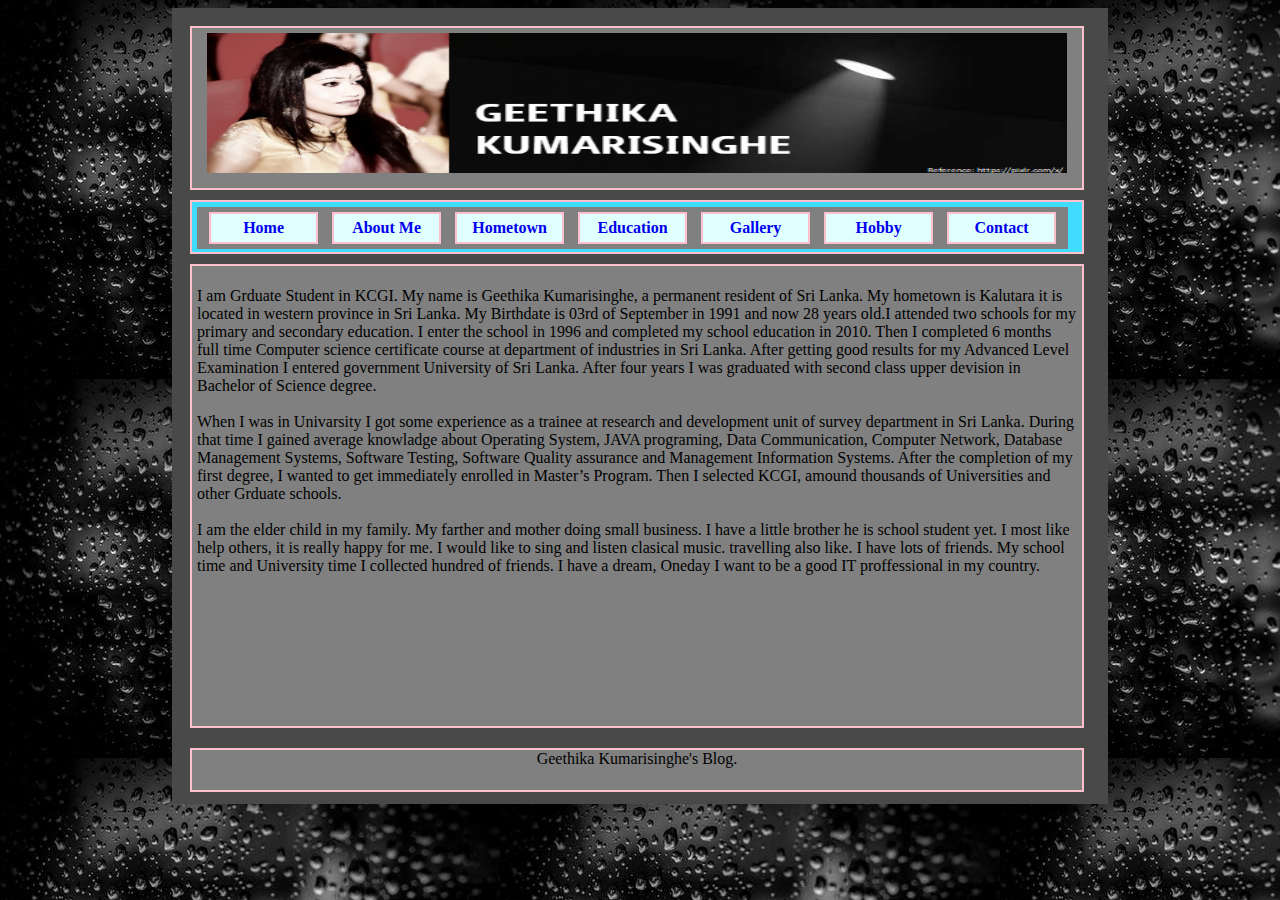
<file: about me.html>
<html>
<head>
<meta charset="UTF-8">

<link rel="stylesheet" media="(min-width: 640px)" href="style.css">


</head>

<body style="background-image:url(img/67Z.jpeg);">
<div id="pagebody" style="height: 780px;">
<div class="container" style="height: 150px;">
<img src="img/header.png" alt="header" width = "860" height ="140">
</div>
	<header>
	
    <div class="topnav">
    	<div class="topnavde"><a href="index.html"><b>Home</b></a></div>
			<div class="topnavde"><a href="about me.html"><b>About Me</b></a></div>
			<div class="topnavde"><a href="hometown.html"><b>Hometown</b></a></div>
			<div class="topnavde"><a href="entertainment.html"><b>Education</b></a></div>
			<div class="topnavde"><a href="gallery.html"><b>Gallery</b></a></div>
			<div class="topnavde"><a href="hobby.html"><b>Hobby</b></a></div>
			<div class="topnavde"><a href="contact.html"><b>Contact</b></a></div>
    </div>
    
	</header>

	<div class="container" style="height: 450px;">
	<div><p> I am Grduate Student in KCGI. My name is Geethika Kumarisinghe, 
	a permanent resident of Sri Lanka. My hometown is Kalutara it is located in western province 
	in Sri Lanka. My Birthdate is 03rd of September in 1991 and now 28 years old.I attended two schools 
	for my primary and secondary education. I enter the school in 1996 and completed my school education 
	in 2010. Then I completed 6 months full time Computer science certificate course at department of 
	industries in Sri Lanka. After getting good results for my Advanced Level Examination I entered government University of Sri Lanka. 
	After four years I was graduated with second class upper devision in Bachelor of Science degree. 
<br>
<br>
When I was in Univarsity I got some experience as a trainee at research and development unit of survey department in Sri Lanka.
During that time I gained average knowladge about Operating System, JAVA programing, Data Communication, Computer Network, Database Management Systems, Software Testing, 
Software Quality assurance and Management Information Systems. After the completion of my first degree, 
I wanted to get immediately enrolled in Master’s Program. Then I selected KCGI, amound thousands of Universities 
and other Grduate schools. 
<br>
<br>
I am the elder child in my family. My farther and mother doing small business. I have a little brother he is school student yet.
I most like help others, it is really happy for me. I would like to sing and listen clasical music. travelling also like.
I have lots of friends. My school time and University time I collected hundred of friends. I have a dream, Oneday I want to be a
good IT proffessional in my country. 
	
</p> </div>

	</div>
	
	<footer> Geethika Kumarisinghe's Blog.</footer>
</div>
</body>
</html>
</file>
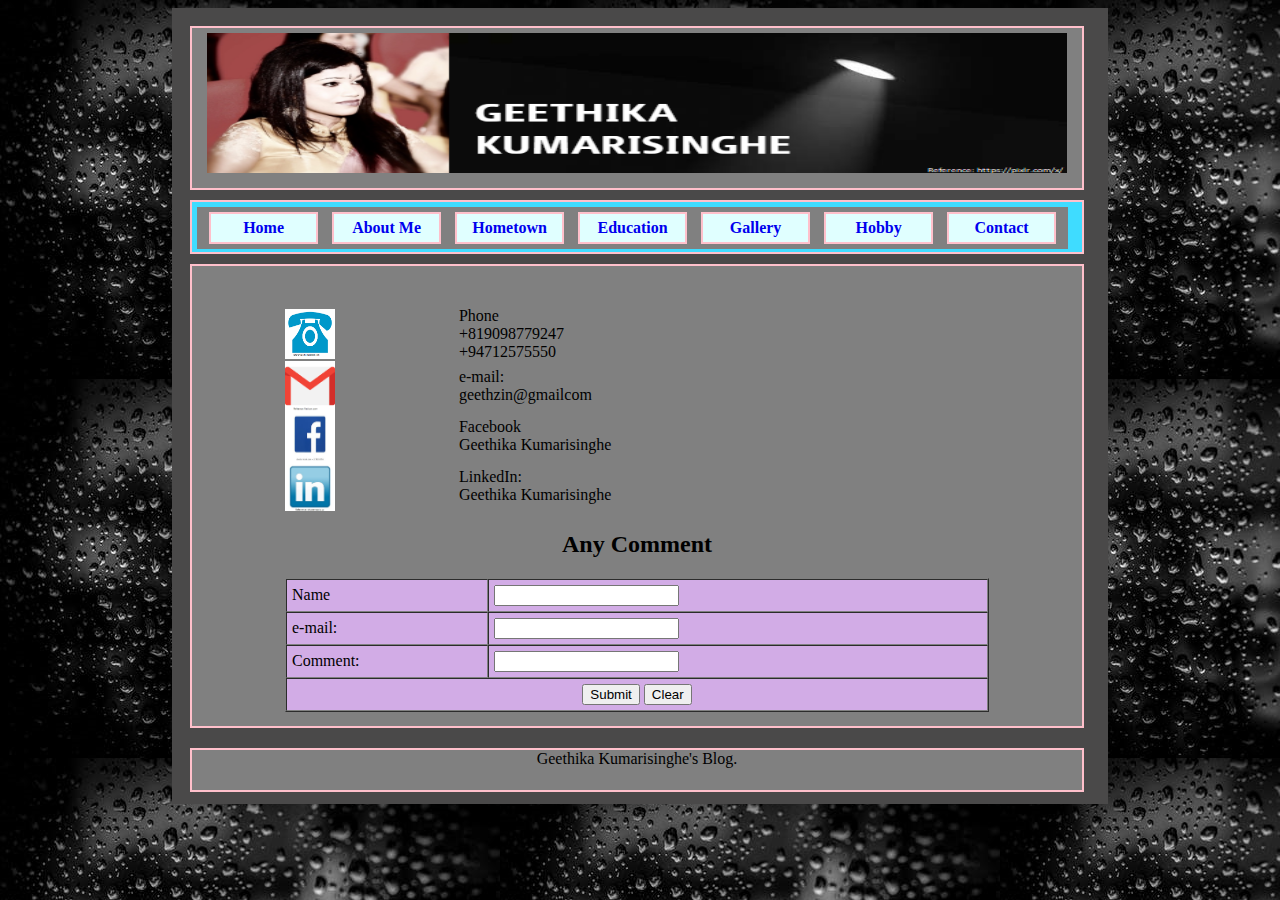
<file: contact.html>
<html>
<head>
<meta charset="UTF-8">

<link rel="stylesheet" media="(min-width: 640px)" href="style.css">


</head>

<body style="background-image:url(img/67Z.jpeg);">
<div id="pagebody" style="height: 780px;">
<div class="container" style="height: 150px;">
<img src="img/header.png" alt="header" width = "860" height ="140">
</div>
	<header>
	
    <div class="topnav">
    	<div class="topnavde"><a href="index.html"><b>Home</b></a></div>
			<div class="topnavde"><a href="about me.html"><b>About Me</b></a></div>
			<div class="topnavde"><a href="hometown.html"><b>Hometown</b></a></div>
			<div class="topnavde"><a href="entertainment.html"><b>Education</b></a></div>
			<div class="topnavde"><a href="gallery.html"><b>Gallery</b></a></div>
			<div class="topnavde"><a href="hobby.html"><b>Hobby</b></a></div>
			<div class="topnavde"><a href="contact.html"><b>Contact</b></a></div>
    </div>
    
	</header>

	<div class="container" style="height: 450px;">
	
	<br>
	<br>
<form name="fm">
			<table border="0" cellspacing="0" cellpadding="0"style="width: 80%; margin: auto; align="center" >
				<tr>
					
					<td><a href=""><img src="img/phone.png" alt="phone" width = "50" height ="50"> </td>
					<td>Phone <br> +819098779247<br> +94712575550</td>
				</tr>
				<tr>
					
					<td><a href="https://myaccount.google.com/?utm_source=OGB&utm_medium=app"><img src="img/email.png" alt="email" width = "50" height ="50"></td>
					<td>e-mail:<br>  geethzin@gmailcom</td>
				</tr>
				<tr>
					
					<td><a href="https://www.facebook.com/geethika.kumarasinghe"><img src="img/fb.jpg" alt="fb" width = "50" height ="50"></td>
					<td>Facebook<br> Geethika Kumarisinghe</td>
				</tr>
				<tr>
					
					<td><a href="https://www.linkedin.com/in/geethika-kumarisinghe-471488a5/"><img src="img/linkedin.jpg" alt="linkedin" width = "50" height ="50"></td>
					<td>LinkedIn:<br> Geethika Kumarisinghe</td>
				</tr>
				
			</table>
		</form>
<h2>Any Comment</h2>
		<form name="fm">
			<table border="1" cellspacing="0" cellpadding="5 "style="width: 80%; margin: auto; background-color:#d2ace6;">
				<tr>
					<td>Name</td>
					<td><input type="text" name="name"></td>
				</tr>
				<tr>
					<td>e-mail:</td>
					<td><input type="text" name="mail" size="20"></td>
				</tr>
		
				<tr>
					<td>Comment:</td>
					<td><input type="textarea" name="comment" size=""></td> 
				</tr>
				<tr>
					<td colspan="2" align="center">
					<input type="button" value="Submit" onClick="check()">
					<input type="reset" value="Clear">
					</td>
				</tr>
			</table>
		</form>
	</div>
	
	<footer>Geethika Kumarisinghe's Blog.</footer>
</div>
</body>
</html>
</file>
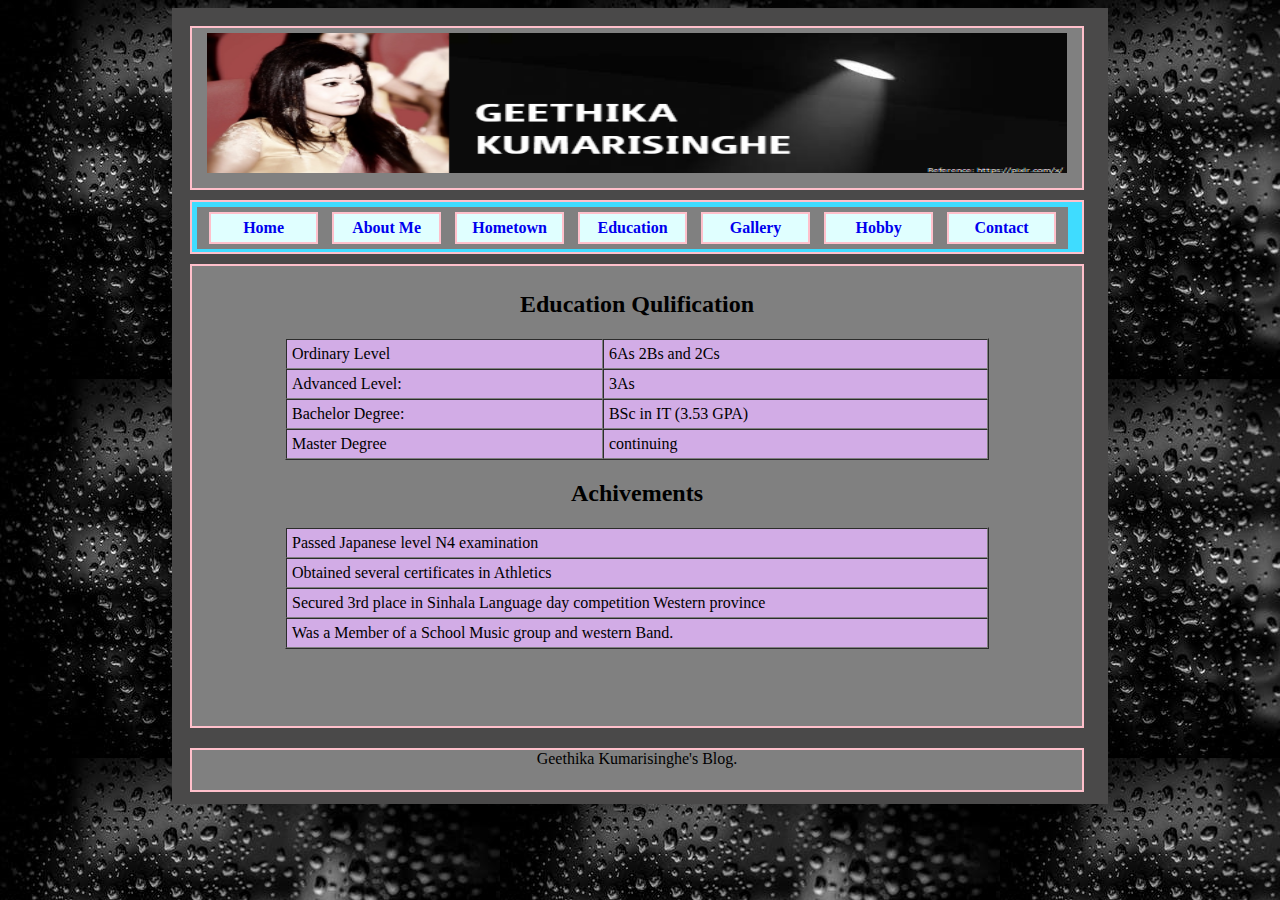
<file: entertainment.html>
<html>
<head>
<meta charset="UTF-8">

<link rel="stylesheet" media="(min-width: 640px)" href="style.css">


</head>

<body style="background-image:url(img/67Z.jpeg);">
<div id="pagebody" style="height: 780px;">
<div class="container" style="height: 150px;">
<img src="img/header.png" alt="header" width = "860" height ="140">
</div>
	<header>
	
    <div class="topnav">
    	<div class="topnavde"><a href="index.html"><b>Home</b></a></div>
			<div class="topnavde"><a href="about me.html"><b>About Me</b></a></div>
			<div class="topnavde"><a href="hometown.html"><b>Hometown</b></a></div>
			<div class="topnavde"><a href="entertainment.html"><b>Education</b></a></div>
			<div class="topnavde"><a href="gallery.html"><b>Gallery</b></a></div>
			<div class="topnavde"><a href="hobby.html"><b>Hobby</b></a></div>
			<div class="topnavde"><a href="contact.html"><b>Contact</b></a></div>
    </div>
    
	</header>

	<div class="container" style="height: 450px;">
	<div><table border="1" cellspacing="0" cellpadding="5 "style="width: 80%; margin: auto; background-color:#d2ace6;">
				<h2>Education Qulification</h2>
				<tr>
					<td>Ordinary Level</td>
					<td>6As 2Bs and 2Cs</td>
				</tr>
				<tr>
					<td>Advanced Level:</td>
					<td>3As</td>
				</tr>
		
				<tr>
					<td>Bachelor Degree:</td>
					<td>BSc in IT (3.53 GPA)</td> 
				</tr>
				<tr>
					<td>Master Degree</td>
					<td>continuing</td>
				</tr>
				
				
				
				
			</table> 
			
			<table border="1" cellspacing="0" cellpadding="5 "style="width: 80%; margin: auto; background-color:#d2ace6;">
				<h2>Achivements</h2>
				<tr>
					<td>Passed Japanese level N4 examination</td>
					
				</tr>
				<tr>
					<td>Obtained several certificates in Athletics</td>
					
				</tr>
		
				<tr>
					<td>Secured 3rd place in Sinhala Language day competition Western province </td>
					 
				</tr>
				<tr>
					<td>Was a Member of a School Music group and western Band.</td>
					
				</tr>
				
				
				
				
			</table></div>

	</div>
	
	<footer> Geethika Kumarisinghe's Blog.</footer>
</div>
</body>
</html>
</file>
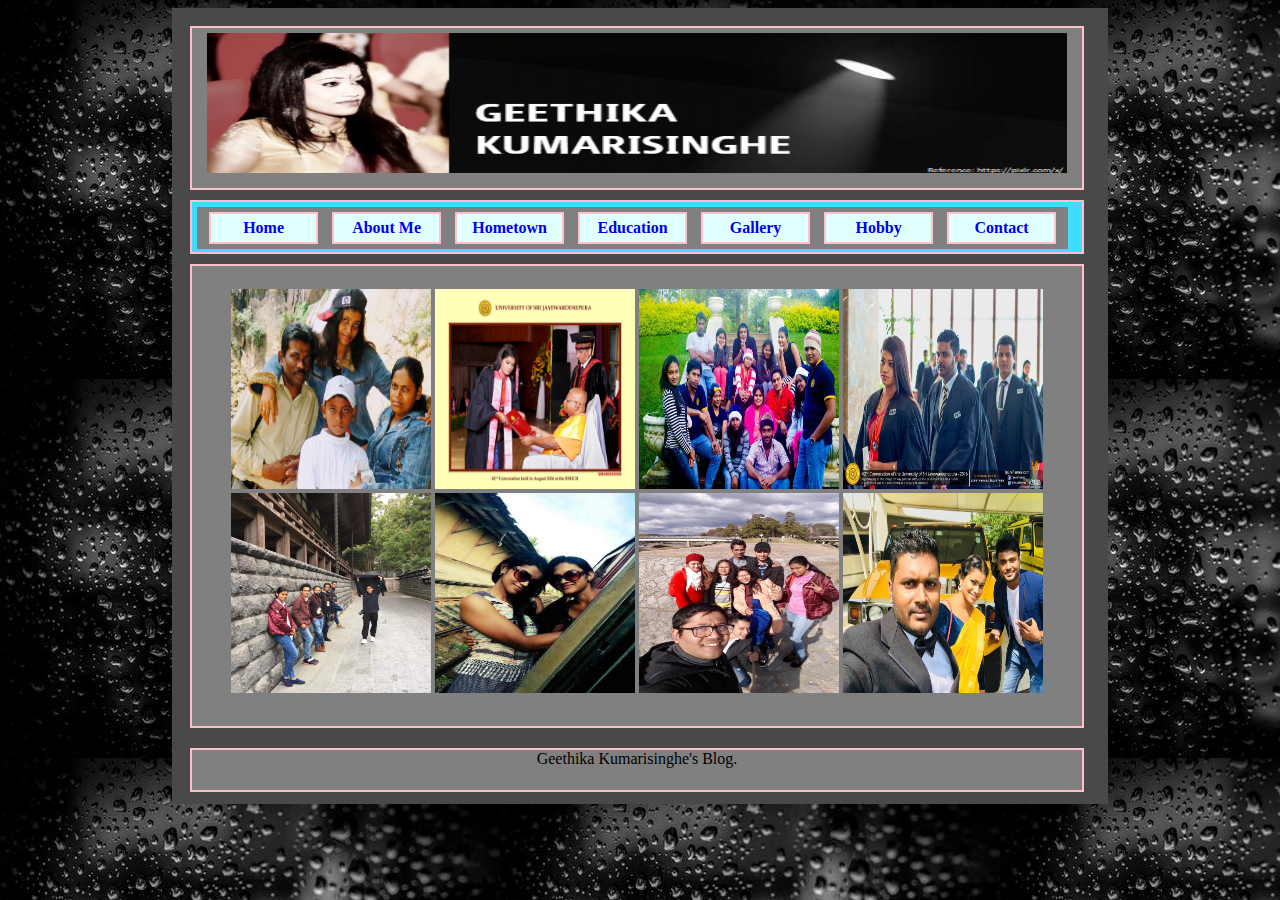
<file: gallery.html>
<html>
<head>
<meta charset="UTF-8">

<link rel="stylesheet" media="(min-width: 640px)" href="style.css">


</head>

<body style="background-image:url(img/67Z.jpeg);">
<div id="pagebody" style="height: 780px;">
<div class="container" style="height: 150px;">
<img src="img/header.png" alt="header" width = "860" height ="140">
</div>
	<header>
	
    <div class="topnav">
    	<div class="topnavde"><a href="index.html"><b>Home</b></a></div>
			<div class="topnavde"><a href="about me.html"><b>About Me</b></a></div>
			<div class="topnavde"><a href="hometown.html"><b>Hometown</b></a></div>
			<div class="topnavde"><a href="entertainment.html"><b>Education</b></a></div>
			<div class="topnavde"><a href="gallery.html"><b>Gallery</b></a></div>
			<div class="topnavde"><a href="hobby.html"><b>Hobby</b></a></div>
			<div class="topnavde"><a href="contact.html"><b>Contact</b></a></div>
    </div>
    
	</header>

	<div class="container" style="height: 450px;">
	<div>		<br>		
				<tr>
					<td><img src="img/1.jpg" alt="Welcome" width = "200" height ="200"></td>
					
				</tr>
				<tr>
					<td><img src="img/2.jpg" alt="Welcome" width = "200" height ="200"></td>
					
				</tr>
		
				<tr>
					<td><img src="img/3.jpg" alt="Welcome" width = "200" height ="200"> </td>
					 
				</tr>
				<tr>
					<td><img src="img/4.jpg" alt="Welcome" width = "200" height ="200"></td>
					
				</tr>
				<tr>
					<td><img src="img/5.jpg" alt="Welcome" width = "200" height ="200"></td>
					
				</tr>
				<tr>
					<td><img src="img/6.jpg" alt="Welcome" width = "200" height ="200"></td>
					
				</tr>
		
				<tr>
					<td><img src="img/7.jpg" alt="Welcome" width = "200" height ="200"> </td>
					 
				</tr>
				<tr>
					<td><img src="img/8.jpg" alt="Welcome" width = "200" height ="200"></td>
					
				</tr>
				</div>

	</div>
	
	<footer> Geethika Kumarisinghe's Blog.</footer>
</div>
</body>
</html>
</file>
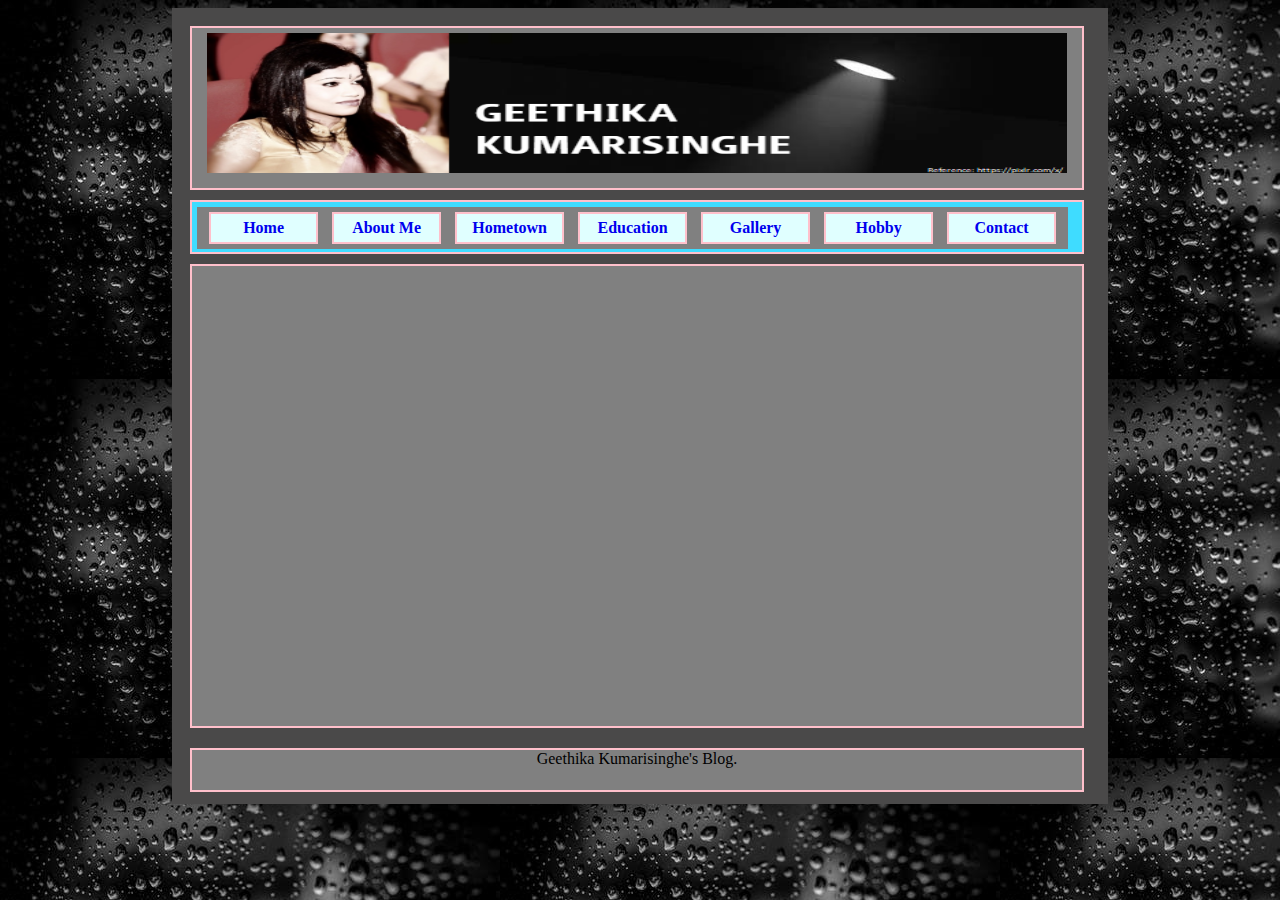
<file: hometown.html>
<html>
<head>
<meta charset="UTF-8">

<link rel="stylesheet" media="(min-width: 640px)" href="style.css">


</head>

<body style="background-image:url(img/67Z.jpeg);">
<div id="pagebody" style="height: 780px;">
<div class="container" style="height: 150px;">
<img src="img/header.png" alt="header" width = "860" height ="140">
</div>
	<header>
	
    <div class="topnav">
    	<div class="topnavde"><a href="index.html"><b>Home</b></a></div>
			<div class="topnavde"><a href="about me.html"><b>About Me</b></a></div>
			<div class="topnavde"><a href="hometown.html"><b>Hometown</b></a></div>
			<div class="topnavde"><a href="entertainment.html"><b>Education</b></a></div>
			<div class="topnavde"><a href="gallery.html"><b>Gallery</b></a></div>
			<div class="topnavde"><a href="hobby.html"><b>Hobby</b></a></div>
			<div class="topnavde"><a href="contact.html"><b>Contact</b></a></div>
    </div>
    
	</header>

	<div class="container" style="height: 450px;">
	<div>

<iframe src="https://www.google.com/maps/embed?pb=!1m18!1m12!1m3!1d15853.781453726404!2d80.07998941891736!3d6.591435389688999!2m3!1f0!2f0!3f0!3m2!1i1024!2i768!4f13.1!3m3!1m2!1s0x3ae234c8cb7f5fad%3A0x170af881d88af930!2sNeboda%2C%20Sri%20Lanka!5e0!3m2!1sen!2sjp!4v1573995115986!5m2!1sen!2sjp" width="860" height="450" frameborder="0" style="border:0;" allowfullscreen=""></iframe>
				</div>

	</div>
	
	<footer> Geethika Kumarisinghe's Blog.</footer>
</div>
</body>
</html>
</file>
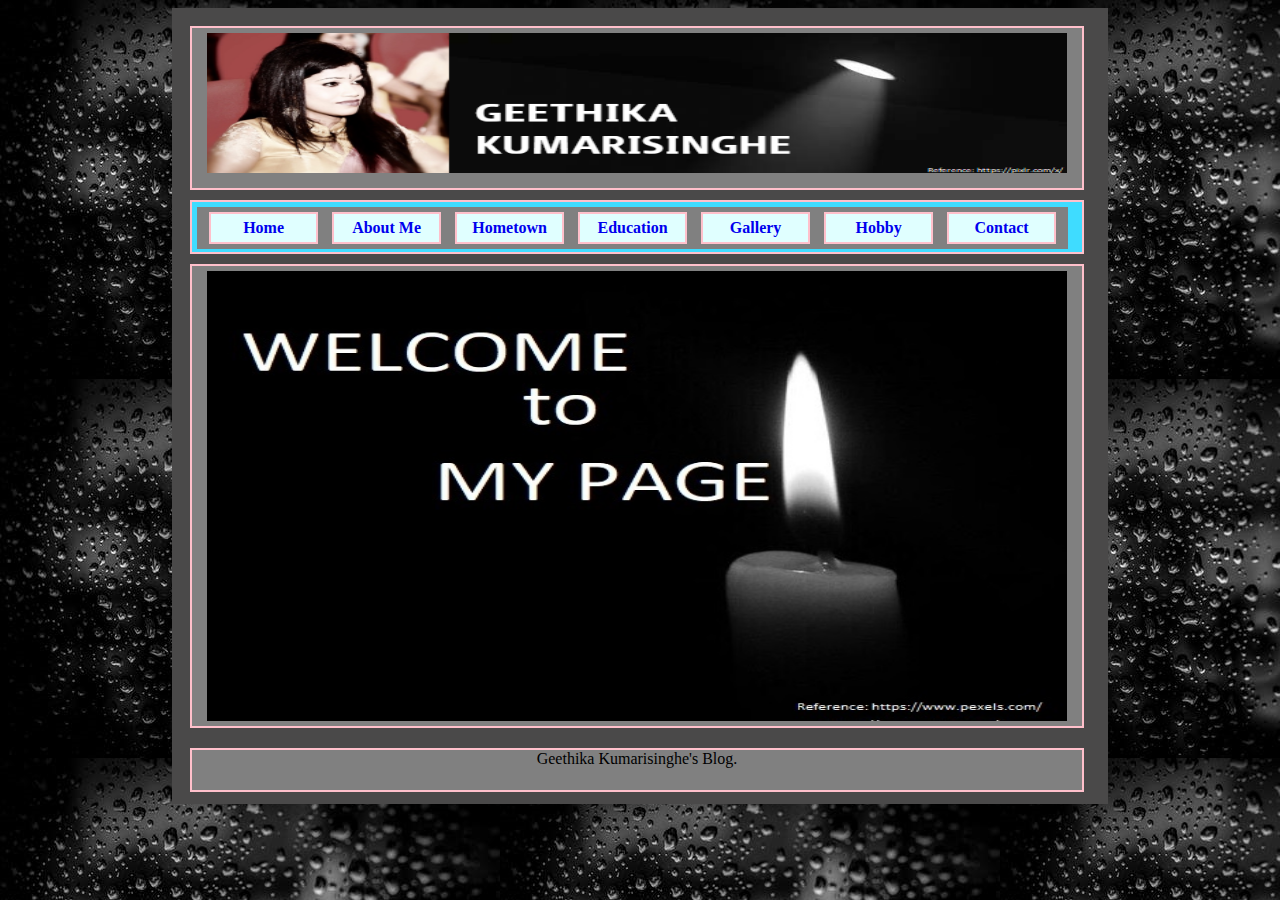
<file: introduction.html>
<html>
<head>
<meta charset="UTF-8">

<link rel="stylesheet" media="(min-width: 640px)" href="style.css">


</head>

<body style="background-image:url(img/67Z.jpeg);">
<div id="pagebody" style="height: 780px;">
<div class="container" style="height: 150px;">
<img src="img/header.png" alt="header" width = "860" height ="140">
</div>
	<header>
	
    <div class="topnav">
    	<div class="topnavde"><a href="index.html"><b>Home</b></a></div>
			<div class="topnavde"><a href="about me.html"><b>About Me</b></a></div>
			<div class="topnavde"><a href="hometown.html"><b>Hometown</b></a></div>
			<div class="topnavde"><a href="entertainment.html"><b>Education</b></a></div>
			<div class="topnavde"><a href="gallery.html"><b>Gallery</b></a></div>
			<div class="topnavde"><a href="hobby.html"><b>Hobby</b></a></div>
			<div class="topnavde"><a href="contact.html"><b>Contact</b></a></div>
    </div>
    
	</header>

	<div class="container" style="height: 450px;">
	<div><img src="img/wlcome.jpg" alt="Welcome" width = "860" height ="450"> </div>

	</div>
	
	<footer> Geethika Kumarisinghe's Blog.</footer>
</div>
</body>
</html>
</file>
<file: style.css>
body{
	text-align:center;
}

#pagebody{
	width:920px;
	height:800px;
	margin-left:auto;
	margin-right:auto;
	padding:8px;
	background-color: #4a4949;;
}

header{
	width:880px;
	height:40px;
	margin:10px;
	padding:5px;
	border:2px solid pink;
	background-color: #3fdcff;
}


.topnav{
	width:99%;
	background-color: gray;
}

.topnavde{
	display: inline-block;
	width:95px;
	height:18px;
	margin:5px;
	padding:5px;
	border:2px solid pink;
	background-color: lightcyan;
}

.topnavde a:hover{
	width:90px;
	height: 22px;
	background-color:lightpink;
}

p{
	text-align: left;
}

.container{
	width:880px;
	height:600px;
	margin:10px;
	padding:5px;
	border:2px solid pink;
	background-color:gray;
	}


A{text-decoration:none;}



footer{
	position: absolute;
	width:890px;
	height:40px;
	margin:10px;
	border:2px solid pink;
	background-color: gray;
	clear: both;
	
	}


#submenu{
	width:200px;
	height:390px;
	margin:10px;
	padding:10px;
	border:2px solid pink;
	float:left;
	background-color:gray;	
}

A{text-decoration:none;}

#content{
	width:580px;
	height:390px;
	margin:10px;
	padding:10px;
	border:2px solid pink;
	float:right;
	background-color:pink;	
}
</file>
